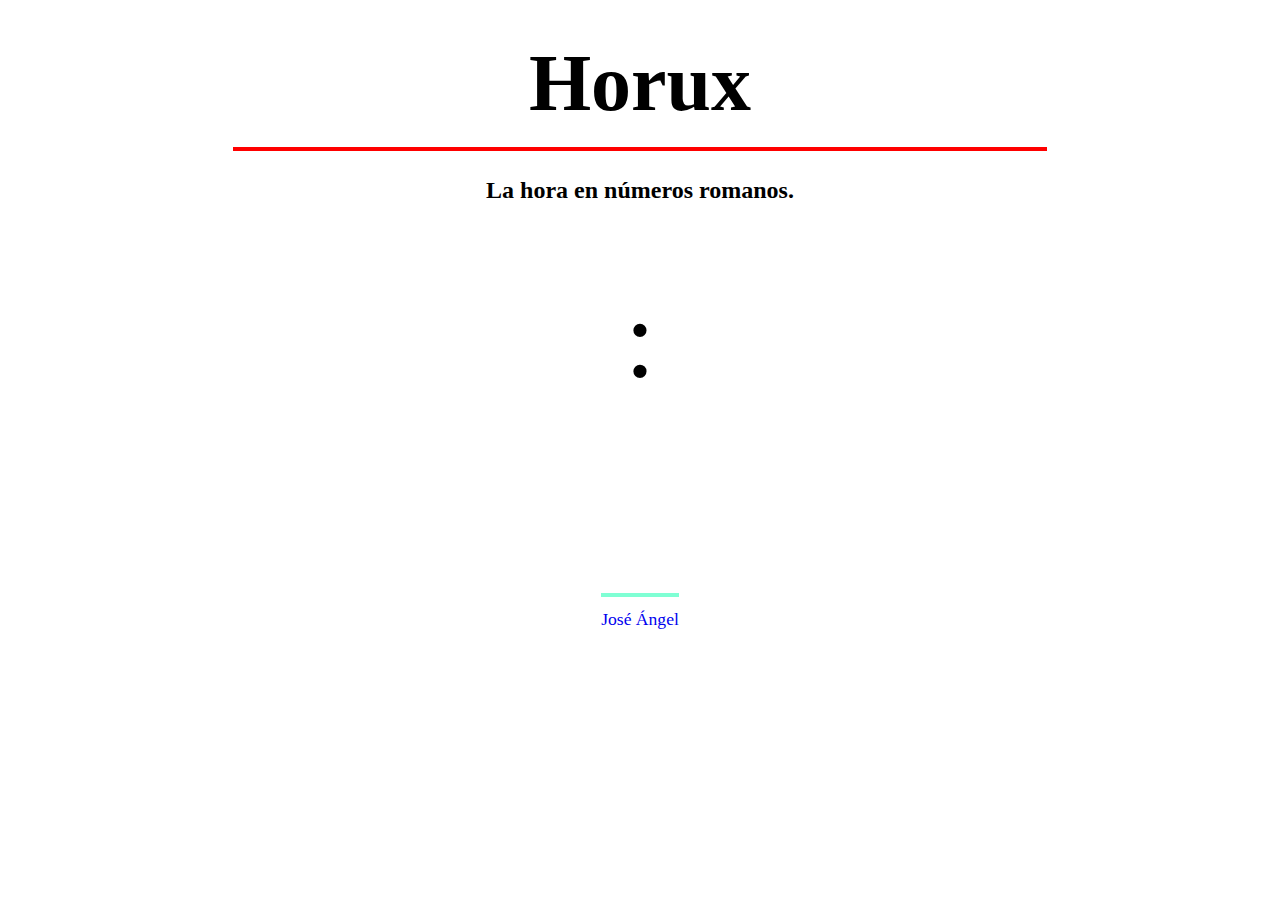
<file: index.html>
<!DOCTYPE html>
<html lang = 'es'>
    <head>
        <meta charset="UTF-8">
        <title>La hora en números romanos.</title>
        <meta name="viewport" content="width=device-width, initial-scale=1.0">
        <link rel="stylesheet" href="main.css">
        <link rel="stylesheet" media="screen" href="https://fontlibrary.org//face/montreal" type="text/css"/>
    </head>
    <body>
        <div class="horux contenedor">
            <h1>Horux</h1>
            <h2>La hora en números romanos. </h2>
            <p id="cero">Nota:<br> No existe el cero en números romanos. Por eso se incluye el número arábigo 0.</p>
        </div>
        <div class="flex">
            <span id="hora"></span>
            <span class="puntos">:</span>
            <span id="minutos"></span>
        </div>
        <div class="pie contenedor">
            <a href="https://joseangel-mad.github.io/joseangel/" target='_blank' rel='noopener noreferrer'>José Ángel</a>
        </div>
        <script src="script.js"></script>
    </body>
</html>
</file>
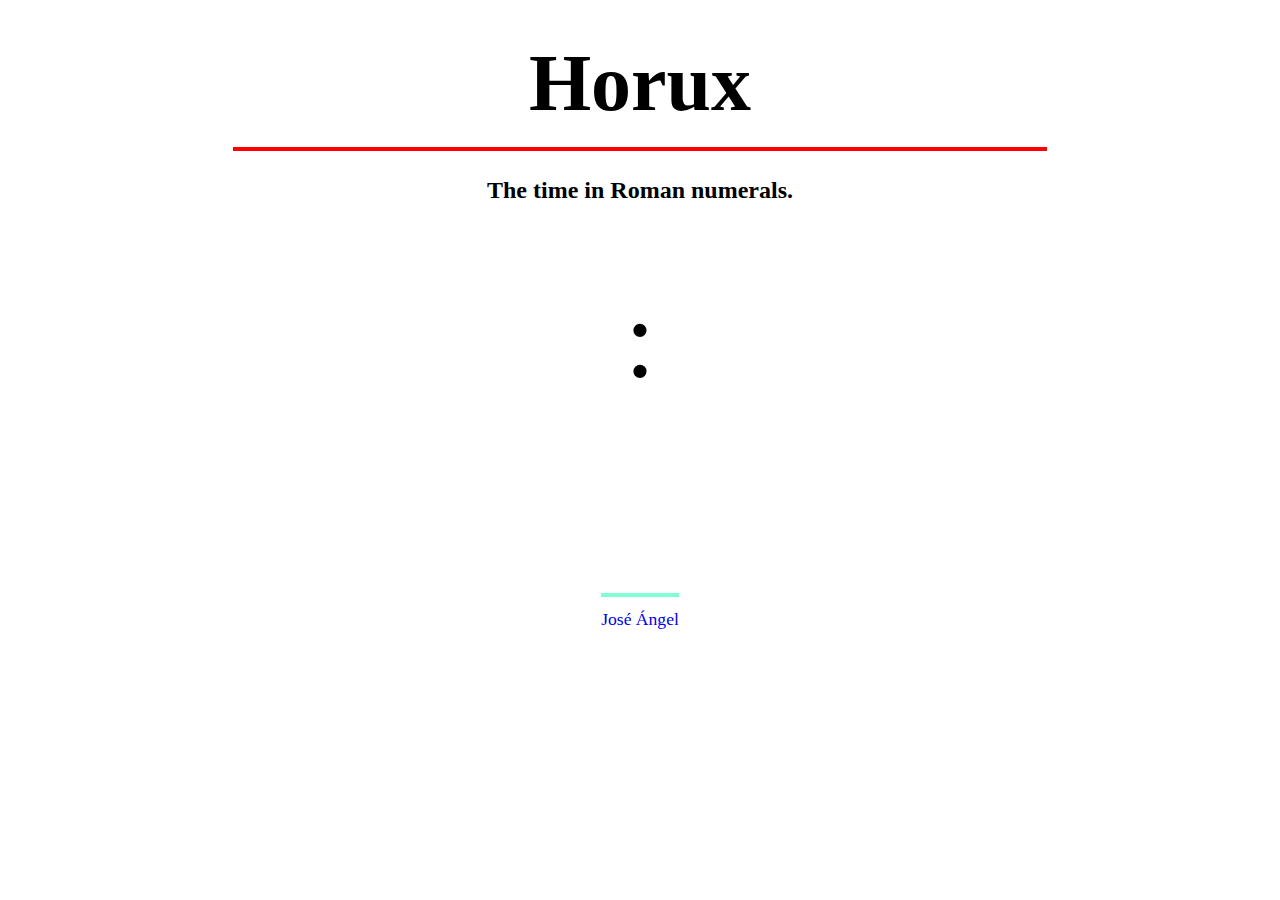
<file: index-en.html>
<!DOCTYPE html>
<html lang = 'en'>
    <head>
        <meta charset="UTF-8">
        <title>The time in Roman numerals.</title>
        <meta name="viewport" content="width=device-width, initial-scale=1.0">
        <link rel="stylesheet" href="main.css">
        <link rel="stylesheet" media="screen" href="https://fontlibrary.org//face/montreal" type="text/css"/>
    </head>
    <body>
        <div class="horux contenedor">
            <h1>Horux</h1>
            <h2>The time in Roman numerals. </h2>
            <p id="cero">Note:<br> The number 0 does not exist in Roman numerals. That is why the Arabian number 0 is shown.</p>
        </div>
        <div class="flex">
            <span id="hora"></span>
            <span class="puntos">:</span>
            <span id="minutos"></span>
        </div>
        <div class="pie contenedor">
            <a href="https://joseangel-mad.github.io/joseangel/index-en" target='_blank' rel='noopener noreferrer'>José Ángel</a>
        </div>
   
        <script src="script.js"></script>
    </body>
</html>
</file>
<file: main.css>
* {
    -webkit-box-sizing: border-box;
            box-sizing: border-box;
}

body{
    margin: 0;
    font-family: 'MontrealRegular', 'sans-serif';
    font-weight: normal;
    font-style: normal;
    line-height: 1.6;
}


.contenedor{
    max-width: 1200px;
    margin: 0 auto;
    padding: 35px 1em;
}


h1{
    border-bottom: 4px solid red;
    margin-bottom: 1em;
}

.flex{
    margin-top: 0;
    display: -webkit-box;
    display: -ms-flexbox;
    display: flex;
    -webkit-box-orient: vertical;
    -webkit-box-direction: normal;
        -ms-flex-direction: column;
            flex-direction: column;
    -webkit-box-pack: center;
        -ms-flex-pack: center;
            justify-content: center;
    -webkit-box-align: center;
        -ms-flex-align: center;
            align-items: center;
    font-size: 3rem;    
}

.puntos{
    display: none;
}

.horux > * {
    text-align: center;
    
}

#cero{
    display: none;
    border:2px solid red;
}


.pie{
    text-align: center;
    cursor: pointer;
    font-size: 1rem;
    margin-top: 1em;
}

a{
    text-decoration: none;
    border-top: 4px solid aquamarine;
    padding-top: 0.7em;
}


@media (min-width: 400px) {
    
    .contenedor{
        padding: 1.2em;
    }

    h1{
        width: 80%;
        margin-top: 2em;
        margin: 0 auto;
        font-size: 2.6rem;
    }

    
    .pie{
        font-size: 1.1rem;
        margin-top: 2em;   
    }
}

@media (min-width: 600px) {

    h1{
        width: 70%;
        font-size: 2.8rem
    }
}


@media (min-width: 800px){

    h1{
     font-size: 5rem;   
    }

    #hora, #minutos, .puntos{
        font-size: 7rem;   
    }

    .contenedor p{
        font-size: 1.1rem;
    }

    .flex{
        -webkit-box-orient: horizontal;
        -webkit-box-direction: normal;
            -ms-flex-direction: row;
                flex-direction: row;
    }

    .puntos{
        display: inline;
        margin-bottom: 0.3em;
        
    }

    .pie{
     margin-top: 7em;   
    }   
}
</file>
